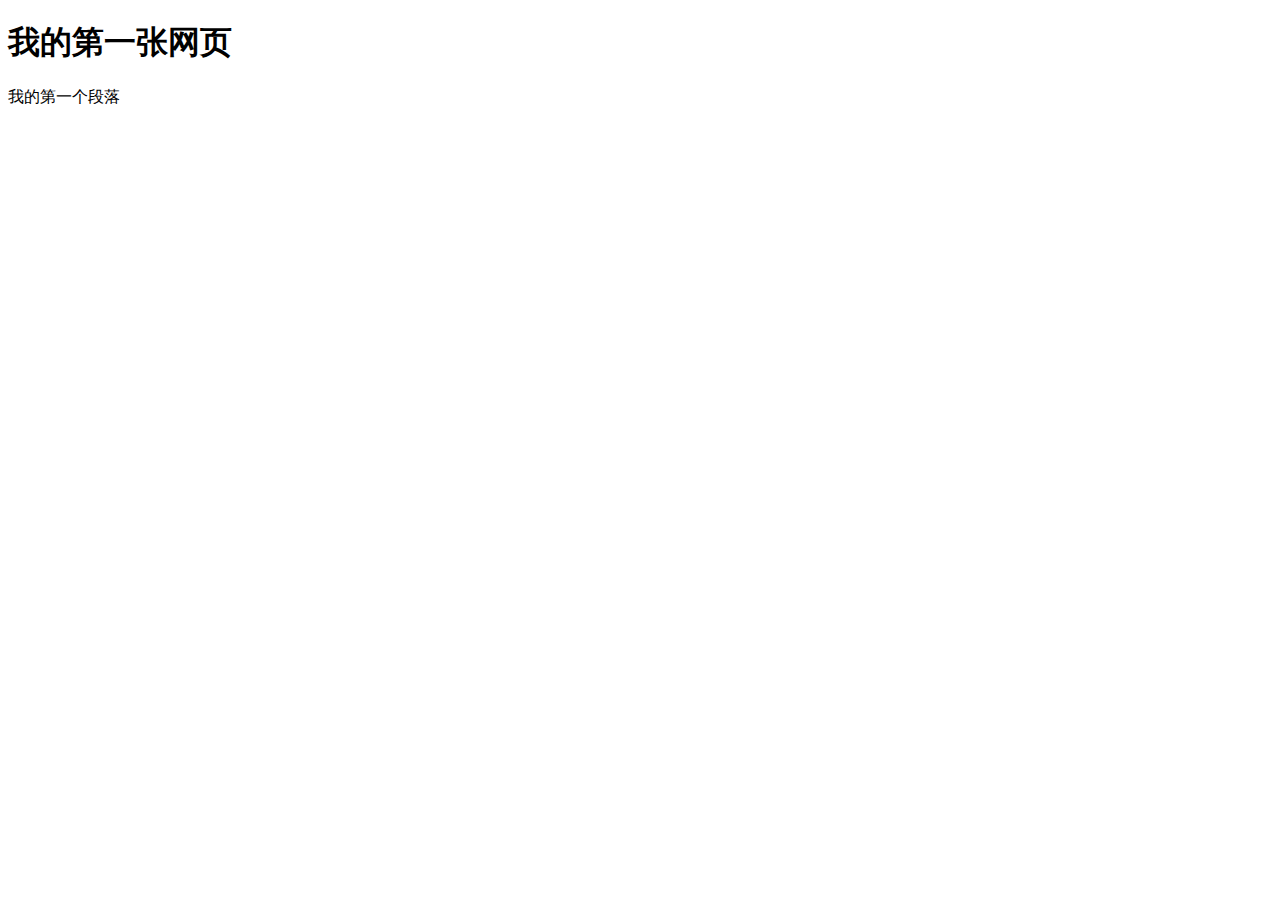
<file: html/t.html>
<!DOCTYPE html>
<html>
<body>

<h1>我的第一张网页</h1>

<p>我的第一个段落</p>

<script>
let m =[1,2,3,1];
let str = "";
m.forEach(element => {
        str = str + ' '+ m.indexOf(element)
});
window.alert(str);
</script>

</body>
</html>
</file>
